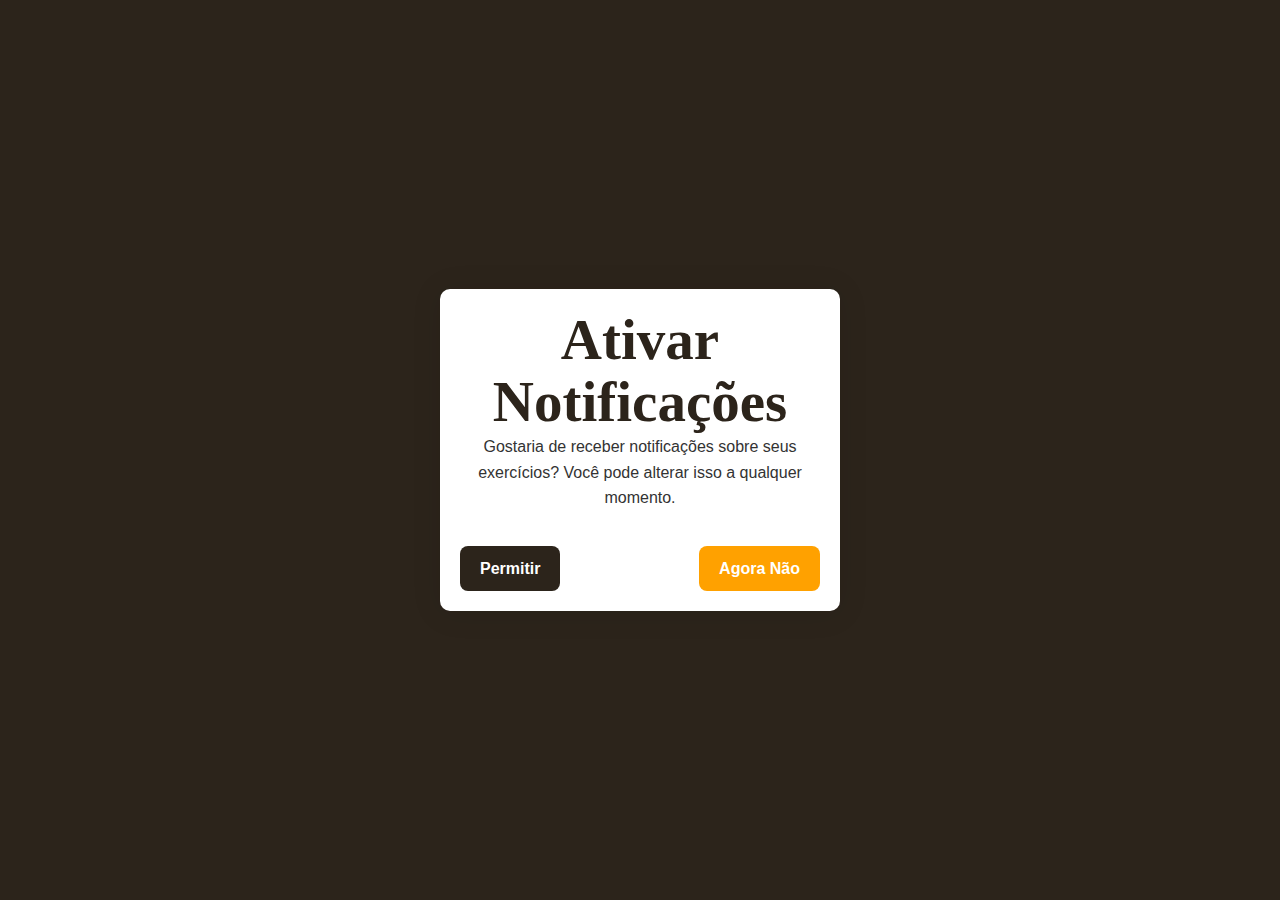
<file: exercises.html>
<!DOCTYPE html>
<html lang="pt-BR">
<head>
    <meta charset="UTF-8">
    <meta name="viewport" content="width=device-width, initial-scale=1.0">
    <title>Fitness.Helper</title>
    <link rel="shortcut icon" href="./favicon.svg" type="image/svg+xml">
    <link rel="stylesheet" href="https://cdnjs.cloudflare.com/ajax/libs/font-awesome/5.15.3/css/all.min.css">
    <link rel="stylesheet" href="./assets/css/style.css">
    <link rel="stylesheet" href="./assets/css/exercises.css">
</head>
<body>
    <div id="notification-first-time-modal" class="notification-modal" style="display: none;">
        <div class="notification-modal-content">
            <h2 class="h2">Ativar Notificações</h2>
            <p>Gostaria de receber notificações sobre seus exercícios? Você pode alterar isso a qualquer momento.</p>
            <div class="notification-modal-buttons">
                <button class="btn btn-primary" onclick="handleNotificationChoice(true)">Permitir</button>
                <button class="btn btn-secondary" onclick="handleNotificationChoice(false)">Agora Não</button>
            </div>
        </div>
    </div>
    <header class="header" data-header>
        <div class="container">
          <a href="#" class="logo">
            Fitness<span class="span">.</span>Helper
          </a>
          <nav class="navbar" data-navbar>
            <button class="nav-toggle-btn" aria-label="close menu" data-nav-toggler>
              <ion-icon name="close-outline" aria-hidden="true"></ion-icon>
            </button>
            <ul class="navbar-list">
              <li class="navbar-item">
                <a href="index.html" class="navbar-link" data-nav-link>Início</a>
              </li>
              <li class="navbar-item">
                <a href="index.html#about" class="navbar-link" data-nav-link>IMC</a>
              </li>
              <li class="navbar-item">
                <a href="index.html#calories" class="navbar-link" data-nav-link>Calculadora</a>
              </li>
            </ul>
          </nav> 
          <button class="nav-toggle-btn" aria-label="open manu" data-nav-toggler>
            <ion-icon name="menu-outline" aria-hidden="true"></ion-icon>
          </button>
          <div class="overlay" data-nav-toggler data-overlay></div>
        </div>
      </header>
    <div class="container section">
        <h1 class="h1">Gerador de Exercícios</h1>
        <p>Escolha uma categoria para começar:</p>
        <div class="button-container">
            <button class="btn btn-primary exercise-btn" onclick="generateExercise('alongamento')">
                Alongamento
            </button>
            <button class="btn btn-primary exercise-btn" onclick="generateExercise('yoga')">
                Yoga
            </button>
            <button class="btn btn-primary exercise-btn" onclick="generateExercise('fisico')">
                Exercício Físico
            </button>
        </div>

        <div id="exercise-result" class="exercise-result">
            Clique em um botão para gerar um exercício.
        </div>
    </div>

    <script src="./assets/js/exercises/exercises.js"></script>
    <script src="./assets/js/exercises/content.js"></script>
</body>
</html>
</file>
<file: assets/css/style.css>
:root {
  --blue-green-color-wheel_60: #2c241b99;
  --blue-green-color-wheel_10: hsla(32, 24%, 14%, 0.1);
  --blue-green-color-wheel: hsl(32, 24%, 14%);
  --black-chocolate: hsl(32, 24%, 14%);
  --spanish-gray: hsl(210, 3%, 62%);
  --orange-web: hsl(38, 100%, 50%);
  --davys-gray: hsl(213, 5%, 34%);
  --light-gray: hsl(0, 0%, 80%);
  --msu-green: hsl(165, 77%, 15%);
  --cultured: hsl(30, 22%, 96%);
  --white_15: hsl(0, 0%, 100%, 0.15);
  --white: hsl(0, 0%, 100%);
  --onyx: hsl(210, 10%, 23%);

  --ff-montserrat: 'Montserrat', sans-serif;
  --ff-playfair: 'Playfair Display', serif;

  --fs-1: 3.6rem;
  --fs-2: 2.4rem;
  --fs-3: 2.2rem;
  --fs-4: 2rem;
  --fs-5: 1.5rem;
  --fs-6: 1.4rem;
  --fs-7: 1.3rem;

  --fw-700: 700;
  --fw-600: 600;
  --fw-500: 500;


  --section-padding: 60px;
  --shadow-1: 0 2px 30px hsla(0, 0%, 0%, 0.1);
  --shadow-2: 2px 4px 8px hsla(215, 20%, 16%, 0.15);

  --radius-2: 2px;
  --radius-10: 10px;
  --radius-50: 50px;

  --transition-1: 0.25s ease;
  --transition-2: 0.5s ease;
  --transition-3: 1s ease;
  --cubic-in: cubic-bezier(0.51, 0.03, 0.64, 0.28);
  --cubic-out: cubic-bezier(0.33, 0.85, 0.4, 0.96);

}

*,
*::before,
*::after {
  margin: 0;
  padding: 0;
  box-sizing: border-box;
}

li { list-style: none; }

a {
  text-decoration: none;
  color: inherit;
}

a,
img,
span,
button,
ion-icon { display: block; }

img { height: auto; }


button {
  background: none;
  border: none;
  font: inherit;
}

input { 
  background: var(--light-gray, 0.2);
  padding: 5px;
  box-shadow: var(--shadow-2);
  border-radius: var(--radius-10);
  padding: 10px;
  border: none;
  border: 2px solid #8f8f8f31;
  font-size: 16px;
  outline: none;
  transition: all 0.3s ease;
  background-color: white;
  color: #333;
  width: 100%; 
}

button { cursor: pointer; }

ion-icon { pointer-events: none; }

address { font-style: normal; }

html {
  font-family: var(--ff-montserrat);
  font-size: 10px;
  scroll-behavior: smooth;
}

body {
  background-color: var(--white);
  color: var(--davys-gray);
  font-size: 1.6rem;
  line-height: 1.75;
}

:focus-visible { outline-offset: 4px; }

::-webkit-scrollbar { width: 10px; }

::-webkit-scrollbar-track { background-color: hsl(0, 0%, 98%); }

::-webkit-scrollbar-thumb { background-color: hsl(0, 0%, 80%); }

::-webkit-scrollbar-thumb:hover { background-color: hsl(0, 0%, 70%); }

.container { padding-inline: 15px; }

.btn {
  color: var(--white);
  font-size: var(--fs-6);
  font-weight: var(--fw-600);
  max-width: max-content;
  padding: 8px 20px;
  border-radius: var(--radius-50);
  transition: var(--transition-1);
}

.btn-primary,
.btn-secondary:is(:hover, :focus) { background-color: var(--black-chocolate); }

.btn-secondary,
.btn-primary:is(:hover, :focus) { background-color: var(--orange-web); }

.section { padding-block: var(--section-padding); }

.h1,
.h2,
.h3 {
  color: var(--black-chocolate);
  font-family: var(--ff-playfair);
  line-height: 1.1;
}

.h1 { font-size: var(--fs-1); }

.h2 { font-size: var(--fs-2); }

.h3 { font-size: var(--fs-4); }

.grid-list {
  display: grid;
  gap: 50px;
}

.img-holder {
  aspect-ratio: var(--width) / var(--height);
  background-color: var(--light-gray);
}

.img-cover {
  width: 100%;
  height: 100%;
  object-fit: cover;
}

.section-subtitle {
  color: var(--color, var(--blue-green-color-wheel));
  font-size: var(--fs-5);
  font-weight: var(--fw-700);
  text-transform: uppercase;
  letter-spacing: 1px;
  text-align: center;
  margin-block-end: 15px;
}

.section-title { text-align: center; }

.section-text { font-size: var(--fs-5); }

.title-wrapper {
  position: relative;
  padding-block: 40px;
  margin-block-end: 50px;
  z-index: 1;
}

.title-wrapper::after {
  content: "";
  position: absolute;
  top: 50%;
  left: 50%;
  transform: translate(-50%, -50%);
  width: 120px;
  height: 160px;
  background-image: url('../images/title-shape-white.png');
  background-repeat: no-repeat;
  background-position: center;
  background-size: contain;
  z-index: -1;
}

.card-link {
  color: var(--spanish-gray);
  font-size: var(--fs-5);
  font-weight: var(--fw-600);
  transition: var(--transition-2);
}

.card-link .span {
  display: inline-block;
  color: var(--hover-color, var(--black-chocolate));
  transition: var(--transition-2);
}

.card-meta-list {
  display: flex;
  align-items: center;
  gap: 25px;
}

.card-meta-item {
  position: relative;
  color: var(--orange-web);
  font-size: var(--fs-6);
}

.card-meta-item:not(:last-child)::after {
  position: absolute;
  content: "";
  top: 50%;
  right: -15px;
  width: 4px;
  height: 4px;
  background-color: var(--blue-green-color-wheel);
  border-radius: 50%;
}

[data-section] > * {
  opacity: 0;
  transform: translateY(50px);
  transition: var(--transition-3);
}

[data-section].active > * {
  opacity: 1;
  transform: translateY(0);
}

.header {
  position: fixed;
  top: 0;
  left: 0;
  width: 100%;
  background-color: var(--white);
  padding-block: 15px;
  z-index: 4;
  transition: var(--transition-1);
}

.header.active { box-shadow: var(--shadow-2); }

.header > .container {
  display: flex;
  justify-content: space-between;
  align-items: center;
  gap: 15px;
}

.logo {
  color: var(--black-chocolate);
  font-size: 30px;
  line-height: 1;
  font-weight: var(--fw-700);
}

.logo .span {
  display: inline-block;
  color: var(--orange-web);
}

.header .btn { margin-inline-start: auto; }

.nav-toggle-btn {
  font-size: 40px;
  color: var(--black-chocolate);
}

.navbar {
  position: fixed;
  top: 0;
  left: -300px;
  max-width: 300px;
  width: 100%;
  height: 100%;
  background-color: var(--white);
  visibility: hidden;
  transition: 0.25s var(--cubic-in);
  z-index: 2;
}

.navbar.active {
  transform: translateX(100%);
  visibility: visible;
  transition: 0.5s var(--cubic-out);
}

.navbar .nav-toggle-btn {
  font-size: 35px;
  position: absolute;
  top: 25px;
  right: 20px;
}

.navbar .nav-toggle-btn ion-icon { --ionicon-stroke-width: 25px;}

.navbar-list {
  margin-block-start: 110px;
  border-block-end: 1px solid var(--blue-green-color-wheel_10);
}

.navbar-item { border-block-start: 1px solid var(--blue-green-color-wheel_10); }

.navbar-link {
  color: var(--black-chocolate);
  padding: 13px 20px;
  font-size: var(--fs-5);
  font-weight: var(--fw-600);
}

.overlay {
  position: fixed;
  top: 0;
  left: 0;
  bottom: 0;
  right: 0;
  background-color: hsla(0, 0%, 0%, 0.5);
  opacity: 0;
  pointer-events: none;
  transition: var(--transition-1);
  z-index: 1;
}

.overlay.active {
  opacity: 1;
  pointer-events: all;
}

.hero {
  padding-block: 130px 80px;
  background-repeat: no-repeat;
  background-size: cover;
  background-position: 25%;
}

.hero-subtitle {
  color: var(--light-gray);
  font-size: var(--fs-5);
  font-weight: var(--fw-700);
  text-transform: uppercase;
  letter-spacing: 1px;
}

.hero-title { 
  margin-block: 16px 30px; 
  color: var(--orange-web);
}

.hero-text {
  color: var(--light-gray);
  font-weight: var(--fw-600);
}

.hero .btn { margin-block: 20px; }

.hero :is(.social-wrapper, .social-list) {
  display: flex;
  align-items: center;
  gap: 15px;
}

.hero .social-title {
  color: var(--black-chocolate);
  font-size: var(--fs-6);
  font-weight: var(--fw-600);
}

.hero .social-link {
  font-size: 14px;
  padding: 10px;
  border: 1px solid var(--blue-green-color-wheel_10);
  border-radius: 50%;
  transition: var(--transition-1);
}

.hero .social-link:is(:hover, :focus) {
  background-color: var(--blue-green-color-wheel);
  border-color: var(--blue-green-color-wheel);
  color: var(--white);
}

.service-card {
  padding-inline: 25px;
  text-align: center;
}

.service-card .card-icon {
  position: relative;
  background-color: var(--cultured);
  max-width: max-content;
  margin-inline: auto;
  padding: 40px;
  border-radius: 50%;
  margin-block-end: 40px;
  overflow: hidden;
  transition: var(--transition-1);
  z-index: 1;
}

.service-card .card-icon::before,
.service-card .card-icon::after {
  content: "";
  position: absolute;
  top: 0;
  right: 0;
  bottom: 0;
  left: 0;
  border-radius: 50%;
  transition: var(--transition-1);
  z-index: -1;
}

.service-card .card-icon::before {
  background-color: var(--blue-green-color-wheel);
  transform: translateY(120px);
}

.service-card .card-icon::after {
  background-color: var(--orange-web);
  transform: translateY(150px);
}

.service-card:is(:hover, :focus-within, .active) .card-icon::before {
  transform: translateY(0);
}

.service-card:is(:hover, :focus-within, .active) .card-icon::after {
  transform: translateY(120px);
}

.service-card .card-icon img { transition: var(--transition-1); }

.service-card:is(:hover, :focus-within, .active) .card-icon img {
  filter: grayscale(1) brightness(0) invert(1);
}

.service-card .h3 { --fs-4: 2.4rem; }

.service-card .card-title { transition: var(--transition-1); }

.service-card .card-title:is(:hover, :focus) { color: var(--orange-web); }

.service-card .card-text {
  font-size: var(--fs-5);
  margin-block: 20px 35px;
}

.service-card .btn {
  margin-inline: auto;
  font-size: 18px;
  padding: 0;
  max-width: 60px;
  height: 60px;
  display: grid;
  place-content: center;
}

.about {
  background-color: var(--cultured);
  overflow: hidden;
}

.about-banner {
  position: relative;
  margin-block-end: 50px;
}

.about-banner::before,
.about-banner::after {
  content: "";
  position: absolute;
}

@keyframes rotate360 {
  0% { transform: rotate(0); }
  100% { transform: rotate(1turn); }
}

.about-banner::after {
  top: 0;
  right: 0;
  bottom: 0;
  left: 0;
  background-image: linear-gradient(to bottom, transparent 50%, var(--blue-green-color-wheel_60));
}

.about-banner .btn {
  position: absolute;
  min-width: max-content;
  bottom: 35px;
  left: 50%;
  transform: translateX(-50%);
  z-index: 1;
}

.about-content {
  position: relative;
  background-color: var(--white);
  padding: 40px;
  z-index: 1;
}

.about-content-calories {
  margin: auto;
  position: relative;
  padding: 40px;
  width: 40%;
  z-index: 1;
}

.about-content::after {
  content: "";
  position: absolute;
  top: -10px;
  right: -20px;
  width: 110px;
  height: 110px;
  background-image: url('../images/about-shape-2.png');
  background-repeat: no-repeat;
  background-position: center;
  background-size: contain;
  z-index: -1;
}

.about :is(.section-subtitle, .section-title) { text-align: left; }

.about .section-title { margin-block-end: 20px; }

.about-h3 {
  color: var(--blue-green-color-wheel);
  font-size: var(--fs-2);
  font-weight: var(--fw-600);
  margin-block: 30px 10px;
}

.course-card .card-banner { margin-block-end: 30px; }

.course-card .card-content {
  position: relative;
  padding: 20px;
  padding-block-end: 15px;
}

.course-card .card-price {
  background-color: var(--blue-green-color-wheel);
  color: var(--white);
  font-weight: var(--fw-700);
  width: 60px;
  height: 60px;
  display: grid;
  place-items: center;
  margin-inline: auto;
  margin-block-start: -80px;
  margin-block-end: 20px;
  border: 2px solid var(--white);
  border-radius: 50%;
}

.course-card .card-title {
  margin-block: 10px 20px;
  transition: var(--transition-1);
}

.course-card .card-title:is(:hover, :focus) { color: var(--orange-web); }

.blog { background-color: var(--cultured); }

.blog-card {
  background-color: var(--white);
  min-height: 420px;
  padding: 20px;
  display: grid;
  align-content: center;
  transition: var(--transition-2);
}

.blog-card:is(:hover, :focus-within) {
  --hover-color: var(--white);
  background-color: var(--blue-green-color-wheel);
  color: var(--white);
}

.blog-card .wrapper {
  display: flex;
  align-items: center;
  justify-content: flex-start;
  gap: 20px;
}

.blog-card .publish-date {
  background-color: var(--hover-color, var(--blue-green-color-wheel));
  color: var(--white);
  font-size: var(--fs-7);
  font-weight: var(--fw-500);
  line-height: 1;
  text-align: center;
  width: 65px;
  height: 65px;
  display: grid;
  place-content: center;
  border-radius: var(--radius-2);
  transition: var(--transition-2);
}

.blog-card:is(:hover, :focus-within) .publish-date { color: var(--blue-green-color-wheel); }

.blog-card .publish-date .span {
  color: var(--orange-web);
  font-size: var(--fs-3);
  font-weight: var(--fw-700);
  line-height: 1;
  margin-block-end: 5px;
}

.blog-card .card-link {
  font-weight: var(--fw-700);
  margin-block-end: 10px;
}

.blog-card:is(:hover, :focus-within) .card-link { color: var(--orange-web); }

.blog-card .card-meta-item:not(:last-child)::after {
  background-color: var(--hover-color, var(--black-chocolate));
  transition: var(--transition-2);
}

.blog-card .card-title {
  color: var(--hover-color);
  margin-block: 30px 15px;
  transition: var(--transition-2);
}

.blog-card .card-text { font-size: var(--fs-5); }

.app-card {
  position: relative;
  background-color: var(--orange-web);
  padding: 30px;
  border-radius: var(--radius-2);
  overflow: hidden;
  z-index: 1;
}

.app .section-subtitle { font-size: var(--fs-6); }

.app .section-title {
  color: var(--white);
  margin-block-end: 40px;
}

.app .wrapper {
  display: flex;
  flex-wrap: wrap;
  justify-content: center;
  gap: 30px;
}

.app .app-link {
  background-color: var(--white);
  min-height: 50px;
  padding-inline: 20px;
  border-radius: var(--radius-10);
  display: grid;
  place-content: center;
  outline: 4px solid var(--white_15);
}

.app .app-link .img { width: 100px; }

.app-card::before,
.app-card::after {
  content: "";
  position: absolute;
  background-repeat: no-repeat;
  background-position: center;
  background-size: contain;
  z-index: -1;
}

.app-card::before {
  width: 80px;
  height: 130px;
  background-image: url('../images/app-shape-1.png');
  top: -50px;
  right: 20px;
}

.app-card::after {
  width: 100px;
  height: 150px;
  background-image: url('../images/app-shape-2.png');
  bottom: -50px;
  left: 20px;
}

.footer-top {
  background-color: var(--blue-green-color-wheel);
  color: var(--white);
}

.footer-top .container {
  display: grid;
  gap: 50px;
}

.footer-list-title {
  color: var(--orange-web);
  font-family: var(--ff-playfair);
  font-size: var(--fs-4);
  font-weight: var(--fw-600);
  margin-block-end: 28px;
}

.footer-form { margin-block-start: 50px; }

.footer-top .email-field {
  background-color: var(--white);
  color: var(--black-chocolate);
  padding: 11px 30px;
  border-radius: var(--radius-10);
  margin-block-end: 20px;
}

.footer-top .email-field::placeholder { color: inherit; }

.footer-top .btn-secondary { border-radius: var(--radius-10); }

.footer-top .btn-secondary:is(:hover, :focus) {
  background-color: var(--white);
  color: var(--onyx);
}

.footer-link,
.address {
  font-size: var(--fs-6);
  margin-block-start: 12px;
  transition: var(--transition-1);
}

.address-title { margin-block: 12px; }

.footer-link:is(:hover, :focus),
.footer-bottom-link:is(:hover, :focus) { color: var(--orange-web); }

.footer-bottom {
  background-color: var(--msu-green);
  color: var(--white);
  font-size: var(--fs-5);
  text-align: center;
  padding-block: 25px;
}

.copyright { margin-block-end: 25px; }

.copyright :is(.copyright-link, ion-icon) {
  display: inline-block;
  color: var(--orange-web);
}

.copyright ion-icon {
  font-size: 18px;
  margin-block-end: -4px;
}

.copyright-link:is(:hover, :focus) { text-decoration: underline; }

.footer-bottom-list {
  display: flex;
  flex-wrap: wrap;
  justify-content: center;
  row-gap: 10px;
}

.footer-bottom-item {
  position: relative;
  display: flex;
  align-items: center;
}

.footer-bottom-item:not(:last-child)::after {
  content: "-";
  margin-inline: 10px;
}

.footer-bottom-link { transition: var(--transition-1); }

.back-top-btn {
  position: fixed;
  bottom: 10px;
  right: 20px;
  background-color: var(--black-chocolate);
  color: var(--white);
  font-size: 20px;
  padding: 10px;
  border-radius: 50%;
  box-shadow: var(--shadow-1);
  visibility: hidden;
  opacity: 0;
  transition: var(--transition-1);
  z-index: 4;
}

.back-top-btn:is(:hover, :focus) { background-color: var(--onyx); }

.back-top-btn.active {
  visibility: visible;
  opacity: 1;
  transform: translateY(-10px);
}

#calorie-form {
  display: flex;
  flex-direction: column;
}

#calorie-form label {
  margin-top: 10px;
  font-weight: 600;
  color: #333;
}

#calorie-form input[type="radio"] {
  margin-right: 10px;
}

#calorie-form input[type="text"],
#calorie-form select {
  width: 100%;
  padding: 10px;
  margin-top: 5px;
  border: 1px solid #ddd;
  border-radius: 4px;
  font-size: 16px;
}

#calorie-form select {
  appearance: none;
  background-image: url("data:image/svg+xml;charset=utf-8,%3Csvg xmlns='http://www.w3.org/2000/svg' width='12' height='12' viewBox='0 0 12 12'%3E%3Cpath d='M1 4l5 5 5-5z' fill='%23999'/%3E%3C/svg%3E");
  background-repeat: no-repeat;
  background-position: right 10px center;
  background-size: 12px;
}

.btn {
  display: inline-block;
  padding: 10px 20px;
  margin-top: 15px;
  border: none;
  border-radius: 5px;
  cursor: pointer;
  font-weight: bold;
  text-align: center;
  transition: background-color 0.3s ease;
}

.btn-blue {
  background-color: #007bff;
  color: white;
}

.btn-blue:hover {
  background-color: #0056b3;
}

.list-box {
  margin-top: 20px;
  padding: 15px;
  background-color: #fff;
  border-radius: 8px;
  box-shadow: 0 2px 4px rgba(0, 0, 0, 0.05);
}

#calorie-result {
  text-align: center;
}

.list-box ul {
  padding-left: 20px;
}

.list-box li {
  margin-bottom: 10px;
  line-height: 1.5;
  color: #666;
}

.gender-container {
  display: flex;
  justify-content: center;
  gap: 20px;
  margin-bottom: 15px;
}

.gender-input {
  position: relative;
  width: 120px;
  height: 120px;
  border-radius: 15px;
  display: flex;
  flex-direction: column;
  align-items: center;
  justify-content: center;
  cursor: pointer;
  transition: all 0.3s ease;
  border: 2px solid transparent;
}

.gender-input input[type="radio"] {
  position: absolute;
  opacity: 0;
  cursor: pointer;
  height: 0;
  width: 0;
}

.gender-input.male {
  background-color: rgba(0, 123, 255, 0.1);
  border-color: rgba(0, 123, 255, 0.3);
}

.gender-input.female {
  background-color: rgba(255, 105, 180, 0.1);
  border-color: rgba(255, 105, 180, 0.3);
}

.gender-input.male:hover,
.gender-input input[type="radio"]:checked + .male {
  background-color: rgba(0, 123, 255, 0.2);
  border-color: rgba(0, 123, 255, 0.5);
}

.gender-input.female:hover,
.gender-input input[type="radio"]:checked + .female {
  background-color: rgba(255, 105, 180, 0.2);
  border-color: rgba(255, 105, 180, 0.5);
}

.gender-input i {
  font-size: 48px;
  margin-bottom: 10px;
}

.gender-input .male-icon {
  color: #007bff;
}

.gender-input .female-icon {
  color: #ff69b4;
}

.gender-input label {
  font-weight: bold;
  color: #333;
}

@media (min-width: 575px) {
  :root {
    --fs-1: 5.6rem;
    --fs-2: 3.6rem;

  }

  .container {
    max-width: 600px;
    width: 100%;
    margin-inline: auto;
  }

  .btn { padding: 10px 30px; }

  .hero { padding-block: 170px 100px; }

  .hero-text { font-size: var(--fs-4); }

  .hero .btn { margin-block: 25px 80px; }

  .hero .social-title { --fs-6: 1.6rem; }

  .hero .social-link { padding: 15px; }

  .service-card {
    max-width: 380px;
    margin-inline: auto;
  }

  .service-card .card-icon { padding: 50px; }

  .service-card .card-icon img { width: 70px; }

  .service-card .card-icon::before,
  .service-card:is(:hover, :focus-within, .active) .card-icon::after {
    transform: translateY(150px);
  }

  .service-card .card-icon::after { transform: translateY(180px); }

  .service-card .h3 { --fs-4: 3.5rem; }

  .about-banner::before {
    top: -60px;
    left: -60px;
    width: 155px;
    height: 155px;
  }

  .about-content::after {
    top: -30px;
    right: -50px;
    width: 195px;
    height: 195px;
  }

  .about .section-title { --fs-2: 4.4rem; }

  .about-h3 { --fs-2: 3rem; }

  .course .grid-list { grid-template-columns: 1fr 1fr; }

  .blog-card .h3 { --fs-4: 2.4rem; }

  .app-card { padding: 50px; }

  .app-card::before {
    width: 150px;
    height: 250px;
  }

  .app-card::after {
    width: 190px;
    height: 290px;
    bottom: -70px;
  }

  .footer-top .container {
    grid-template-columns: repeat(3, 1fr);
    column-gap: 30px;
  }

  .footer-list:first-child { grid-column: 1 / 4; }

}

@media (min-width: 768px) {

  :root {

    --fs-1: 6.4rem;
    --fs-2: 5.7rem;
    --section-padding: 80px;

  }

  .container { max-width: 720px; }
  .logo { font-size: 35px; }
  .hero-title { max-width: 15ch; }
  .service .grid-list { grid-template-columns: 1fr 1fr; }
  .about-content { padding: 100px 80px; }

  .about .section-title { --fs-2: 5.7rem; }

  .course-card .card-price {
    width: 80px;
    height: 80px;
    font-size: var(--fs-4);
    margin-block-start: -100px;
  }

  .course-card .h3 { --fs-4: 2.4rem; }

  .course-card .card-content {
    padding: 30px;
    padding-block-end: 25px;
  }

  .blog-card { padding: 45px; }

  .app-card { padding: 100px 50px; }

}
@media (min-width: 992px) {

  :root {

    --section-padding: 100px;

  }

  .container { max-width: 960px; }

  .btn {
    font-size: unset;
    padding: 13px 40px;
  }

  :is(.service, .course, .blog) .grid-list {
    grid-template-columns: repeat(3, 1fr);
  }

  .nav-toggle-btn,
  .overlay { display: none; }

  .header { padding-block: 20px; }

  .navbar,
  .navbar.active,
  .navbar-list,
  .navbar-item { all: unset; }

  .navbar { margin-inline-start: auto; }

  .header .btn { margin-inline-start: 0; }

  .navbar-list { display: flex; }

  .navbar-link {
    font-size: unset;
    padding-inline: 15px;
    transition: var(--transition-1);
  }

  .navbar-link:is(:hover, :focus) { color: var(--orange-web); }
  .service .grid-list { gap: 0; }

  .service .grid-list > li:nth-child(2) { border-inline: 1px solid var(--cultured); }

  .service-card .h3 { --fs-4: 3rem; }

  .about .container {
    display: grid;
    grid-template-columns: 0.7fr 1fr;
    align-items: center;
    gap: 50px;
  }

  .about-banner { margin-block-end: 0; }

  .about-content { padding: 40px; }

  .about .section-title { --fs-2: 4.4rem; }

  .about-h3 { --fs-2: 2.4rem; }
  .blog-card { padding: 30px; }


  .app .section-title { margin-block-end: 55px; }

  .app .app-link {
    width: 180px;
    height: 65px;
  }

  .app .app-link .img { width: max-content; }

  .footer-top .container { grid-template-columns: 1fr 0.6fr 0.6fr 0.65fr; }

  .footer-list:first-child { grid-column: auto; }

  .footer-list-title { --fs-4: 2.4rem; }

  .footer-link,
  .address { --fs-6: 1.5rem; }

  .footer-top .btn-secondary { padding-inline: 30px; }

  .footer-bottom .container {
    display: flex;
    justify-content: space-between;
    align-items: center;
  }

  .copyright { margin-block-end: 0; }

}

@media (min-width: 1200px) {

  :root {

    --fs-1: 8rem;

    --section-padding: 140px;

  }

  .container { max-width: 1200px; }
  .header .container { gap: 35px; }

  .navbar-link { padding-inline: 25px; }

  .hero {
    padding-block: 200px 100px;
    background-position: 35%;
  }

  .service-card .h3 { --fs-4: 3.5rem; }

  .service-card .btn { opacity: 0; }

  .service-card:is(:hover, :focus-within, .active) .btn { opacity: 1; }

  .about-content { padding: 100px 80px; }

  .about .section-title { --fs-2: 5.7rem; }

  .about-h3 { --fs-2: 3rem; }

  .blog-card { padding: 45px; }

  .blog-card .publish-date {
    width: 80px;
    height: 80px;
  }
  .footer-top .container { column-gap: 100px; }

}
</file>
<file: assets/css/exercises.css>
* {
    box-sizing: border-box;
    margin: 0;
    padding: 0;
}

body {
    font-family: 'Arial', sans-serif;
    background-color: #f4f7f6;
    line-height: 1.6;
    color: #333;
}

.header{
    position: relative;
}

.container {
    max-width: 800px;
    margin: 0 auto;
    padding: 20px;
    text-align: center;
}

.button-container {
    display: flex;
    justify-content: center;
    gap: 20px;
    margin-top: 20px;
}

.exercise-btn {
    flex: 1;
    padding: 15px;
    font-size: 16px;
    border: none;
    border-radius: 8px;
    cursor: pointer;
    transition: all 0.3s ease;
    font-weight: bold;
    text-transform: uppercase;
    box-shadow: 0 4px 6px rgba(0,0,0,0.1);
}

.exercise-btn:hover {
    transform: translateY(-3px);
    box-shadow: 0 6px 8px rgba(0,0,0,0.15);
}

.alongamento { background-color: #2ecc71; color: white; }
.yoga { background-color: #f39c12; color: white; }
.fisico { background-color: #3498db; color: white; }

#exercise-result {
    margin-top: 30px;
    padding: 20px;
    background-color: whitesmoke;
    border-radius: var(--radius-10);
    text-align: center;
    font-size: var(--fs-6);
    color: var(--onyx);
    box-shadow: var(--shadow-1);
}

.exercise-video {
    max-width: 100%;
    border-radius: 10px;
    margin-bottom: 20px;
}

.exercise-details h2 {
    color: var(--black-chocolate);
    margin-bottom: 15px;
    border-bottom: 0.5px solid var(--black-chocolate);
    padding-bottom: 10px;
}

.exercise-instructions {
    text-align: left;
    background-color: #f9f9f9;
    padding: 15px;
    border-radius: 8px;
    margin-top: 20px;
}

.timer-container {
    display: flex;
    justify-content: space-between;
    margin-top: 20px;
}

.timer, .rep-counter {
    background-color: #ecf0f1;
    padding: 10px;
    border-radius: 8px;
    font-weight: bold;
}

.control-buttons {
    display: flex;
    justify-content: center;
    gap: 15px;
    margin-top: 15px;
}

.control-btn {
    padding: 10px 20px;
    border: none;
    border-radius: 6px;
    cursor: pointer;
    font-weight: bold;
}

.start-btn { background-color: var(--black-chocolate); color: white; }
.pause-btn { background-color: var(--orange-web); color: white; }
.reset-btn { background-color: #a8372a; color: white; }

@media (max-width: 600px) {
    .button-container, .timer-container, .control-buttons {
        flex-direction: column;
    }
    .exercise-btn, .control-btn {
        margin-bottom: 10px;
    }
}

.notification-toggle {
    margin-top: 15px;
    display: flex;
    justify-content: center;
    align-items: center;
    gap: 10px;
}
.notification-toggle label {
    font-weight: bold;
}

.notification-modal {
    position: fixed;
    top: 0;
    left: 0;
    width: 100%;
    height: 100%;
    background-color: var(--black-chocolate, 0.8);
    display: flex;
    justify-content: center;
    align-items: center;
    z-index: 1000;
}

.notification-modal-content {
    background-color: var(--white);
    border-radius: var(--radius-10);
    box-shadow: var(--shadow-1);
    padding: 20px;
    text-align: center;
    max-width: 400px;
    width: 90%;
}

.notification-modal-buttons {
    margin-top: 20px;
    display: flex;
    justify-content: space-between;
    gap: 10px;
}

.notification-modal-buttons button {
    padding: 10px 20px;
    border: none;
    border-radius: 8px;
    cursor: pointer;
    font-weight: bold;
}

.btn-allow {
    background-color: #2ecc71;
    color: white;
}

.btn-deny {
    background-color: #e74c3c;
    color: white;
}
</file>
